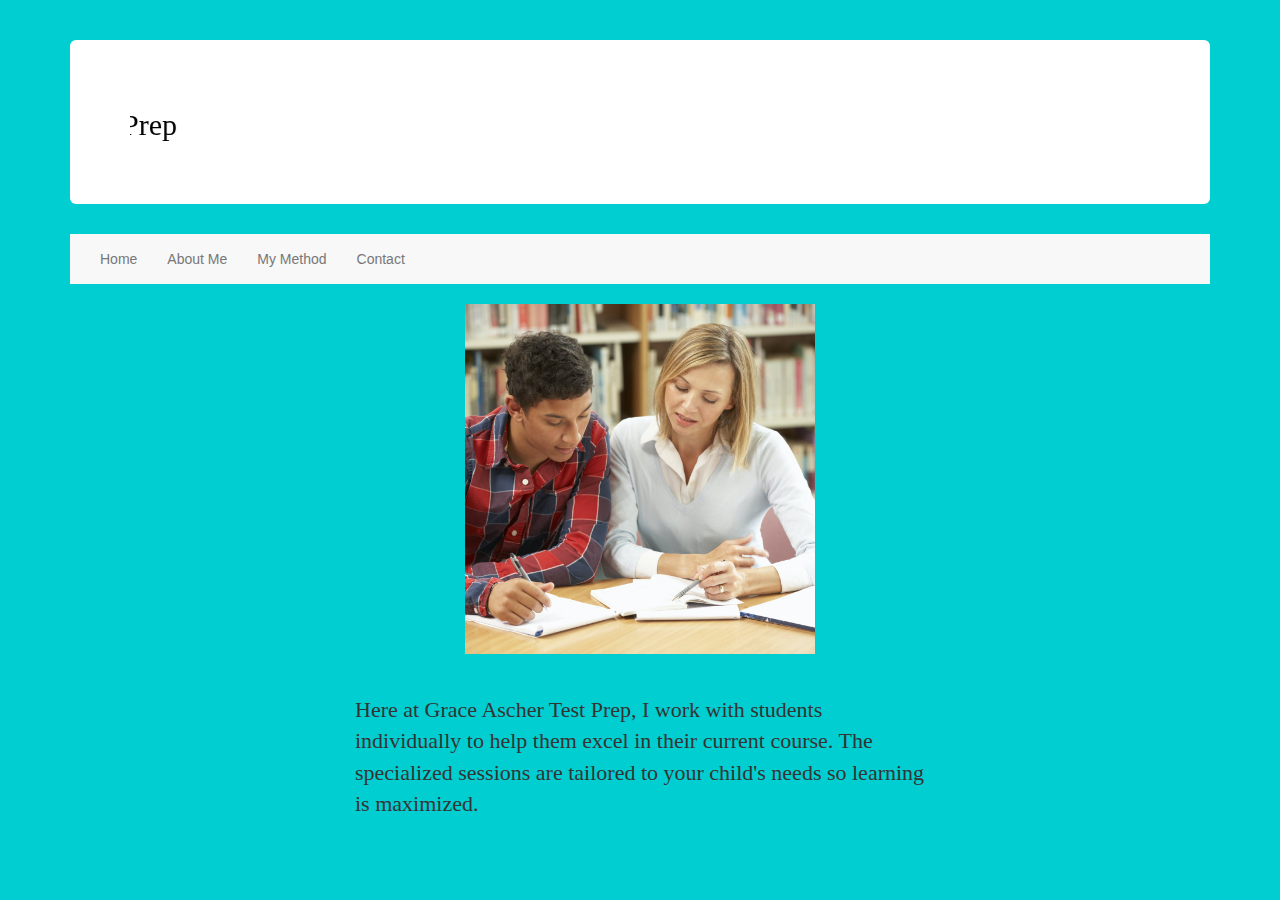
<file: index.html>
<!DOCTYPE html>
<html>
	<head>
	    <meta charset="utf-8">
        <meta http-equiv="X-UA-Compatible" content="IE=edge">
        <meta name="viewport" content="width=device-width, initial-scale=1">

        <script src="https://ajax.googleapis.com/ajax/libs/jquery/1.12.4/jquery.min.js"></script>

        <!-- Bootstrap CSS -->
        <link rel="stylesheet" href="https://maxcdn.bootstrapcdn.com/bootstrap/3.3.7/css/bootstrap.min.css" integrity="sha384-BVYiiSIFeK1dGmJRAkycuHAHRg32OmUcww7on3RYdg4Va+PmSTsz/K68vbdEjh4u" crossorigin="anonymous">

        <!-- Bootstrap JavaScript -->
        <script src="https://maxcdn.bootstrapcdn.com/bootstrap/3.3.7/js/bootstrap.min.js" integrity="sha384-Tc5IQib027qvyjSMfHjOMaLkfuWVxZxUPnCJA7l2mCWNIpG9mGCD8wGNIcPD7Txa" crossorigin="anonymous"></script>
		<title>Test Prep</title>
	    <link rel="stylesheet" type="text/css" href="style.css">
	</head>

	<body>
    <br>
    <br>
    <div class="container">
        <div class="jumbotron"; style="background-color:white;">
	    <marquee direction="right">
		<h2 style="color:black;font-family: times new roman;">Grace Ascher Test Prep</h2>
	    </marquee>
	</div>
	<nav class="nav navbar-default">
            <div class="container-fluid">
                 <ul class="nav navbar-nav">   
                    <li><a href="index.html">Home</a></li>
		    <li><a href="about.html">About Me</a></li>
                    <li class="dropdown">
                        <a class="dropdown-toggle" href="method.html" data-toggle="dropdown">My Method</a>
                        <ul class="dropdown-menu">
                            <li>
                                <a href="process.html">Beginning the Process</a>
                            </li>
                            <li>
                                <a href="plan.html">Plan</a>
                            </li>
                        </ul>
		   <li><a href="contact.html">Contact</a></li>
        </nav>	
<br>
<img class="center" src="TutorImage.jpg"; style="width:350px">
<br>
<br>
<p id="homefont" class="center" style="font-size: 22px;">Here at Grace Ascher Test Prep, I work with students individually to help them excel in their current course. The specialized sessions are tailored to your child's needs so learning is maximized.</p>
<br>
</body>
</html>
</file>
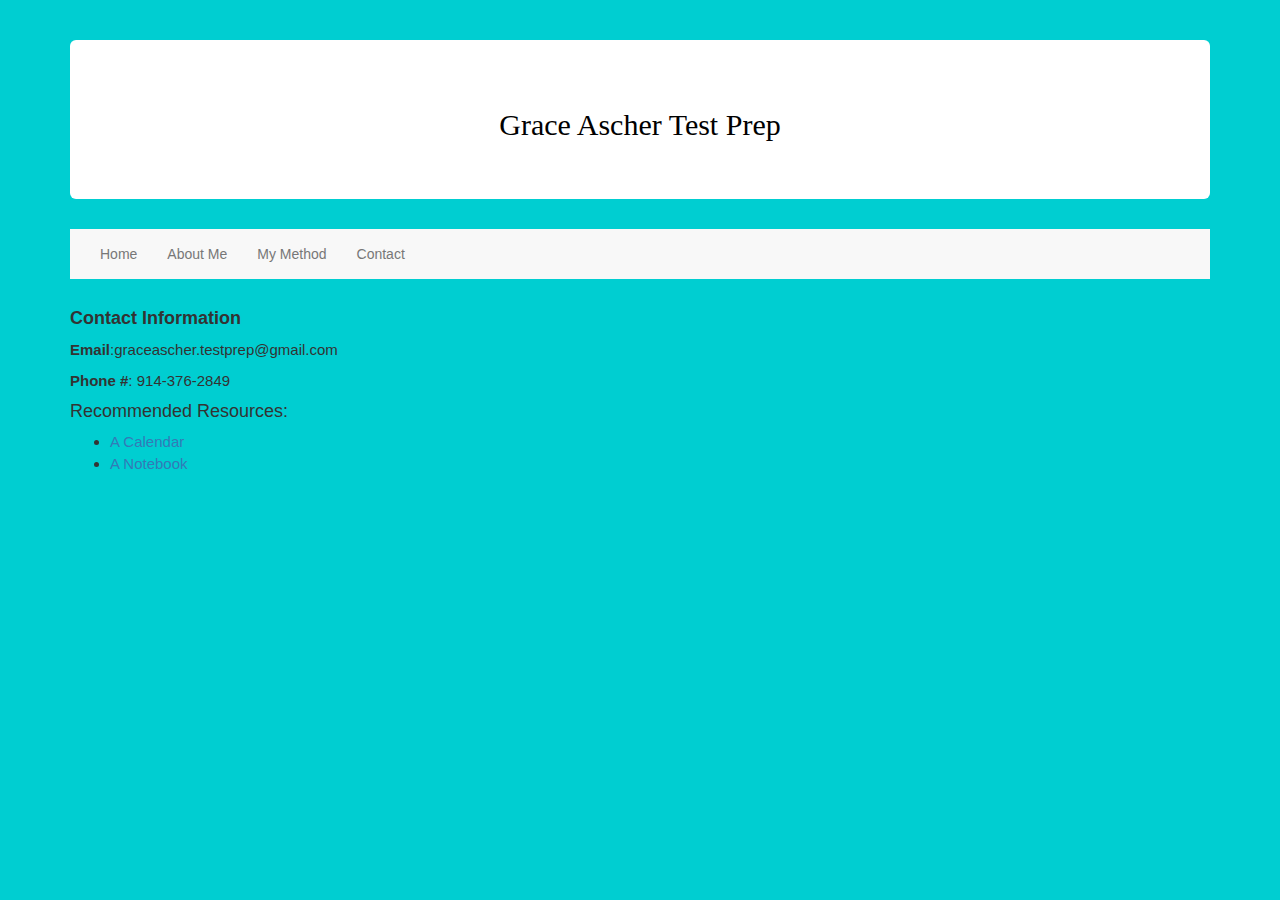
<file: contact.html>
<!DOCTYPE html>
<html>
	<head>
	    <meta charset="utf-8">
        <meta http-equiv="X-UA-Compatible" content="IE=edge">
        <meta name="viewport" content="width=device-width, initial-scale=1">

        <script src="https://ajax.googleapis.com/ajax/libs/jquery/1.12.4/jquery.min.js"></script>

        <!-- Bootstrap CSS -->
        <link rel="stylesheet" href="https://maxcdn.bootstrapcdn.com/bootstrap/3.3.7/css/bootstrap.min.css" integrity="sha384-BVYiiSIFeK1dGmJRAkycuHAHRg32OmUcww7on3RYdg4Va+PmSTsz/K68vbdEjh4u" crossorigin="anonymous">

        <!-- Bootstrap JavaScript -->
        <script src="https://maxcdn.bootstrapcdn.com/bootstrap/3.3.7/js/bootstrap.min.js" integrity="sha384-Tc5IQib027qvyjSMfHjOMaLkfuWVxZxUPnCJA7l2mCWNIpG9mGCD8wGNIcPD7Txa" crossorigin="anonymous"></script>
		<title>Test Prep</title>
	    <link rel="stylesheet" type="text/css" href="style.css">
	</head>
	<body>
    <br>
    <br>
    <div class="container">
        <div class="jumbotron"; style="background-color:white"><h2 style="color:black;text-align:center;font-family: times new roman;">Grace Ascher Test Prep</h2></div>
	<nav class="nav navbar-default">
            <div class="container-fluid">
                 <ul class="nav navbar-nav">   
                    <li><a href="index.html">Home</a></li>
		    <li><a href="about.html">About Me</a></li>
                    <li class="dropdown">
                        <a class="dropdown-toggle" href="method.html" data-toggle="dropdown">My Method</a>
                        <ul class="dropdown-menu">
                            <li>
                                <a href="process.html">Beginning the Process</a>
                            </li>
                            <li>
                                <a href="plan.html">Plan</a>
                            </li>
                        </ul>
		   <li><a href="contact.html">Contact</a></li>
        </nav>	
     <br>
     <h4><b>Contact Information</b></h4>
	<p style="font-size:15px;"><b>Email</b>:graceascher.testprep@gmail.com</p>
	<p style="font-size:15px;"><b>Phone #</b>: 914-376-2849</p>
     <h4>Recommended Resources:</h4> 
     <ul>
	     <li style="font-size:15px;"><a href="https://www.amazon.com/s?k=calendar&ref=nb_sb_noss_1">A Calendar</a></li>
	     <li style="font-size:15px;"><a href="https://www.amazon.com/s?k=notebooks&ref=nb_sb_noss_2">A Notebook</a></li>
     </ul>
  <br>
  <br>
<script type="text/javascript>
	console.log("Thanks for consdiering me!");
</script>
</body>
</html>
</file>
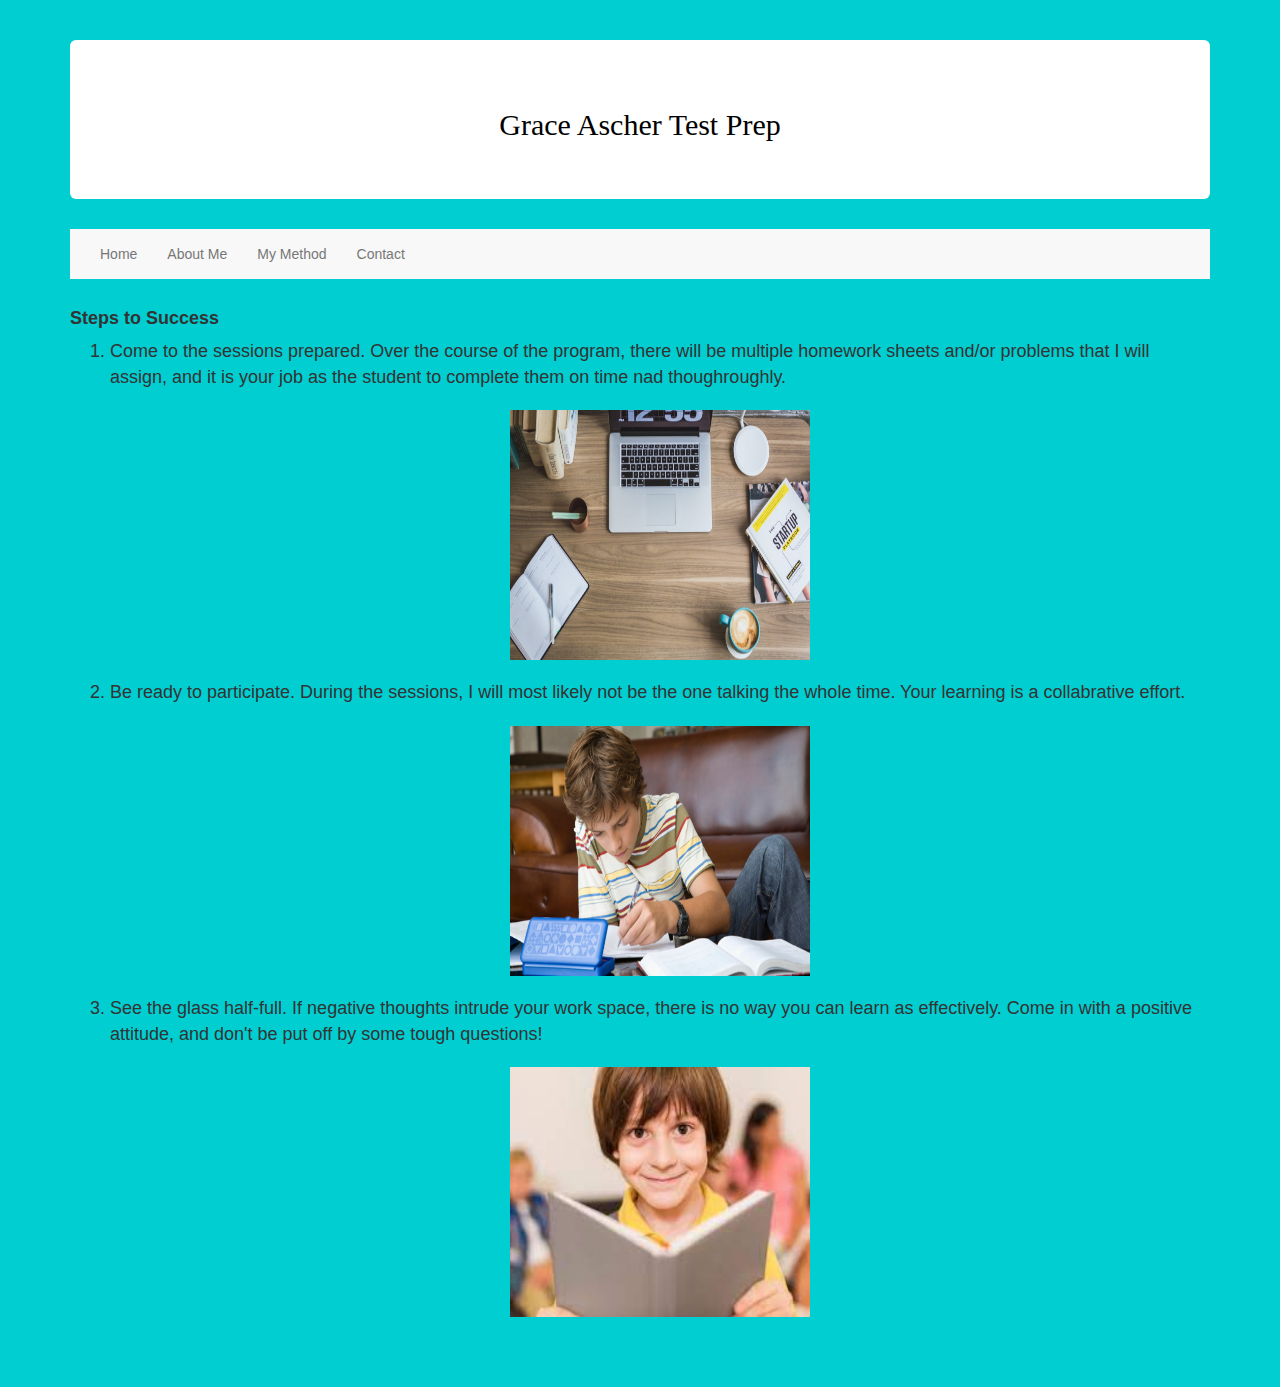
<file: plan.html>
<!DOCTYPE html>
<html>
	<head>
	    <meta charset="utf-8">
        <meta http-equiv="X-UA-Compatible" content="IE=edge">
        <meta name="viewport" content="width=device-width, initial-scale=1">

        <script src="https://ajax.googleapis.com/ajax/libs/jquery/1.12.4/jquery.min.js"></script>

        <!-- Bootstrap CSS -->
        <link rel="stylesheet" href="https://maxcdn.bootstrapcdn.com/bootstrap/3.3.7/css/bootstrap.min.css" integrity="sha384-BVYiiSIFeK1dGmJRAkycuHAHRg32OmUcww7on3RYdg4Va+PmSTsz/K68vbdEjh4u" crossorigin="anonymous">

        <!-- Bootstrap JavaScript -->
        <script src="https://maxcdn.bootstrapcdn.com/bootstrap/3.3.7/js/bootstrap.min.js" integrity="sha384-Tc5IQib027qvyjSMfHjOMaLkfuWVxZxUPnCJA7l2mCWNIpG9mGCD8wGNIcPD7Txa" crossorigin="anonymous"></script>
		<title>Test Prep</title>
	    <link rel="stylesheet" type="text/css" href="style.css">
	</head>

	<body>
    <br>
    <br>
    <div class="container">
        <div class="jumbotron"; style="background-color:white"><h2 style="color:black;text-align:center; font-family: times new roman;">Grace Ascher Test Prep</h2></div>
	<nav class="nav navbar-default">
            <div class="container-fluid">
                 <ul class="nav navbar-nav">   
                    <li><a href="index.html">Home</a></li>
		    <li><a href="about.html">About Me</a></li>
                    <li class="dropdown">
                        <a class="dropdown-toggle" href="method.html" data-toggle="dropdown">My Method</a>
                        <ul class="dropdown-menu">
                            <li>
                                <a href="process.html">Beginning the Process</a>
                            </li>
                            <li>
                                <a href="plan.html">Plan</a>
                            </li>
                        </ul>
		   <li><a href="contact.html">Contact</a></li>
      </nav>	
   <br>
   <h4><b>Steps to Success</b></h4>
   <ol>
     <li style="font-size:18px;">Come to the sessions prepared. Over the course of the program, there will be multiple homework sheets and/or problems that I will assign, and it is your job as the student to complete them on time nad thoughroughly.</li>
	   <br>
	   <img style="height:250px;width:300px" class="center steps" src="deskimage.jpg">
	   <br>
     <li style="font-size:18px;">Be ready to participate. During the sessions, I will most likely not be the one talking the whole time. Your learning is a collabrative effort.</li>
	<br>
	   <img style="height:250px;width:300px" class="center steps" src="workingimage.jpg">	   
    		<br>
	<li style="font-size:18px;">See the glass half-full. If negative thoughts intrude your work space, there is no way you can learn as effectively. Come in with a positive attitude, and don't be put off by some tough questions!</li>
   	<br>
	   <img style="height:250px;width:300px" class="center steps" src="smile2image.jpg">
	   <br>
 </ol>
   <br>
   <br>
</body>
</html>
</file>
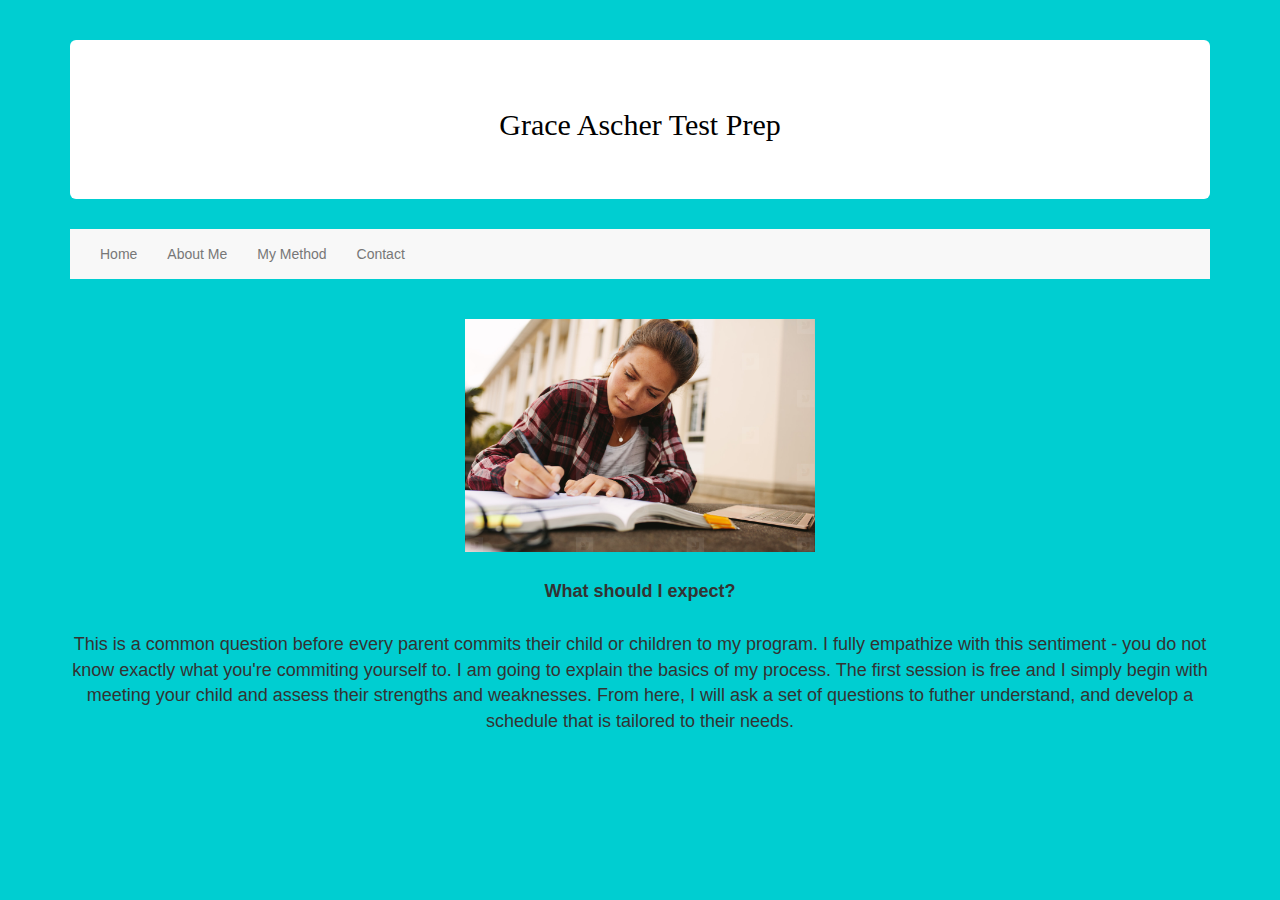
<file: process.html>
<!DOCTYPE html>
<html>
	<head>
	<meta charset="utf-8">
        <meta http-equiv="X-UA-Compatible" content="IE=edge">
        <meta name="viewport" content="width=device-width, initial-scale=1">

        <script src="https://ajax.googleapis.com/ajax/libs/jquery/1.12.4/jquery.min.js"></script>

        <!-- Bootstrap CSS -->
        <link rel="stylesheet" href="https://maxcdn.bootstrapcdn.com/bootstrap/3.3.7/css/bootstrap.min.css" integrity="sha384-BVYiiSIFeK1dGmJRAkycuHAHRg32OmUcww7on3RYdg4Va+PmSTsz/K68vbdEjh4u" crossorigin="anonymous">

        <!-- Bootstrap JavaScript -->
        <script src="https://maxcdn.bootstrapcdn.com/bootstrap/3.3.7/js/bootstrap.min.js" integrity="sha384-Tc5IQib027qvyjSMfHjOMaLkfuWVxZxUPnCJA7l2mCWNIpG9mGCD8wGNIcPD7Txa" crossorigin="anonymous"></script>
		<title>Test Prep</title>
	    <link rel="stylesheet" type="text/css" href="style.css">
	</head>

	<body>
    <br>
    <br>
    <div class="container">
        <div class="jumbotron"; style="background-color:white"><h2 style="color:black;text-align:center;font-family: times new roman;">Grace Ascher Test Prep</h2></div>
	  <nav class="nav navbar-default">
            <div class="container-fluid">
                 <ul class="nav navbar-nav">   
                    <li><a href="index.html">Home</a></li>
		                <li><a href="about.html">About Me</a></li>
                    <li class="dropdown">
                        <a class="dropdown-toggle" href="method.html" data-toggle="dropdown">My Method</a>
                        <ul class="dropdown-menu">
                            <li>
                                <a href="process.html">Beginning the Process</a>
                            </li>
                            <li>
                                <a href="plan.html">Plan</a>
                            </li>
                        </ul>
		                <li><a href="contact.html">Contact</a></li>
   </nav>	
<br>
<br>
<img class="center"; src="Studyingimage.jpg"; style="width:350px">
<br>
		    <h4 style="text-align:center"><b>What should I expect?</b></h4>
<br>
<p style="text-align:center;font-size:18px;">This is a common question before every parent commits their child or children to my program. I fully empathize with this sentiment - 
				you do not know exactly what you're commiting yourself to. I am going to explain the basics of my process. The first session is free
		    		and I simply begin with meeting your child and assess their strengths and weaknesses. From here, I will ask a set of questions to
		    		futher understand, and develop a schedule that is tailored to their needs.</p>
<br>
<br>		    
</body>
</html>
</file>
<file: style.css>
.jumbotron{
    text-align:center;
}
body{
    background-color:#00CED1;
}
.center {
  display: block;
  margin-left: auto;
  margin-right: auto;
  width: 50%;
}
.steps{
    border-style: solid;
}
#homefont{
    font-family: times new roman;
    font-size: 30px;
}
</file>
